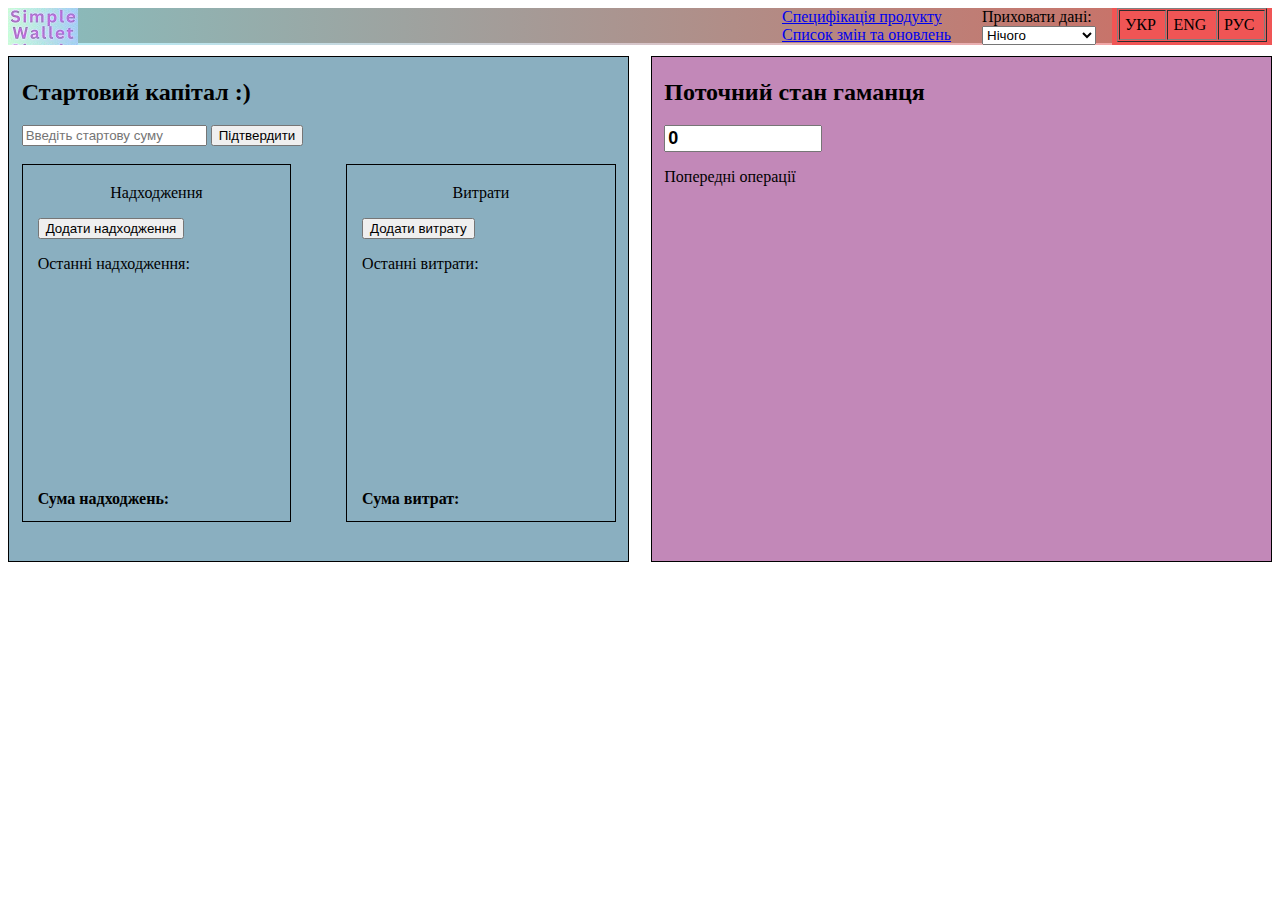
<file: index.html>
<!DOCTYPE html>
<html lang="en">
<head>
    <meta charset="UTF-8">
    <meta name="viewport" content="width=device-width, initial-scale=1.0">
    <title>Simple Walllet</title>
    <link href="Walllet.css" rel="stylesheet" type="text/css">
    <link rel="shortcut icon" href="Images/icon.ico"></link>
    <script src="Wallet.js" type="module"></script>
</head>
<header class="grid">
    <div class="headLogo"></div>
    <div class="headMain">
        <div></div>
        <div>
            <a id='spec' href="specification.html">Специфікація продукту</a>
            <br>
            <a id="UPD" href="Updates.html">Список змін та оновлень</a>
        </div>
        <div>   
            <div id="hid">Приховати дані:</div>
            <div>
            <select id="hiddOptions">
                <option>Нічого</option>
                <option>Ліва частина</option>
                <option>Права частина</option>
                <option>Все</option>
            </select>  
            </div>  
        </div>
    </div>
    <div class="headLang">
        <table align="center" border="1" cellpadding="5" cellspacing="1" style="height: 30px; width: 150px;">
        <tbody>
            <tr>
                <td id="langUA">УКР</td>
                <td id="langEN">ENG</td>
                <td id="langRU">РУС</td>
            </tr>
        </tbody>
        </table>
    </div>
</header>
<body>
    <div class="left">
        <div align="left">
            <form id="startForm">
            <h2>Стартовий капітал :)</h2> 
            <input type="number" name="start" placeholder="Введіть стартову суму">
            <input type="submit" name="conf" value="Підтвердити"> <br><br>
            </form>
        </div>
        <div class="left1">
            <div><p id="pIncome" align="center">Надходження</p>
                <button id="income" type="button" >Додати надходження</button>
            <p id="lastIncomes">Останні надходження:</p>
            <p align="center">
                <ul id="incomes" style="color: green;">
                </ul>
            </p>
            </div>
            <h4 id="incAmnt">Сума надходжень:</h4>
        </div>
        <div class="right1">       
            <div><p id="pOutcome" align="center">Витрати</p>
                <button id="outcome" type="button">Додати витрату</button>
            <p id="lastOutcomes">Останні витрати:</p>
            <p align="center">
                <ul id="outcomes" style="color: red;">                    
                </ul>
            </p>
            </div>
            <h4 id="outAmnt">Сума витрат:</h4>
        </div> 
    </div>
    <div class="right">
        <h2>Поточний стан гаманця</h2>
        <input type="text" id="currBal" readonly value="0">
        <p id="lastTransactions">Попередні операції</p>
        <p align="center">
            <ul id="transactions" style="font-weight: bold;">           
            </ul>
        </p>
    </div>
</body>
</html>
</file>
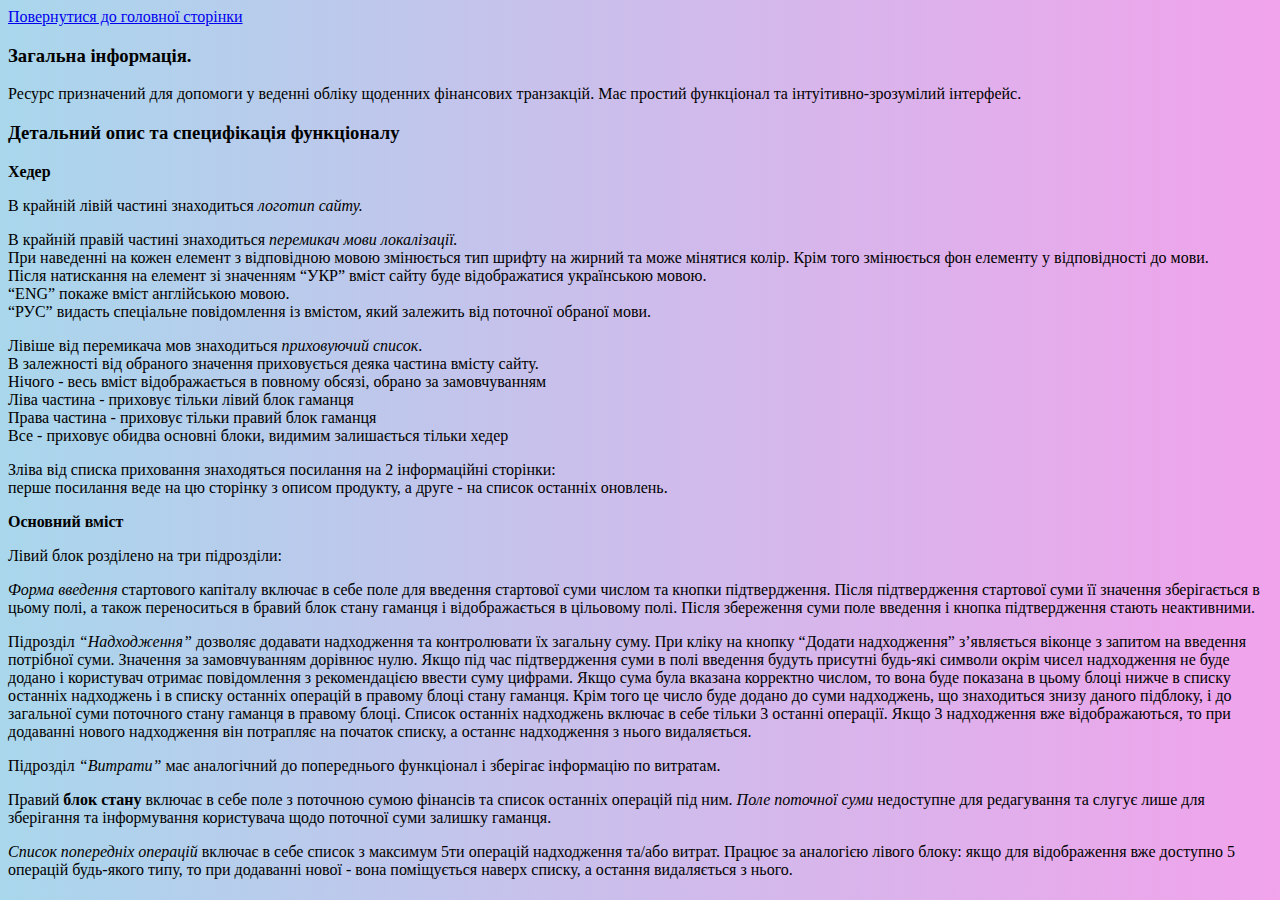
<file: specification.html>
<!DOCTYPE html>
<html lang="en">
<head>
    <meta charset="UTF-8">
    <meta name="viewport" content="width=device-width, initial-scale=1.0">
    <title>Specifications</title>
    <link href="Walllet.css" rel="stylesheet" type="text/css">
    <script src="Wallet.js" type="module"></script>
</head>
<body style="background-image: -webkit-linear-gradient(left, rgb(169, 215, 236), rgb(241, 163, 235))">
    <a href="index.html">Повернутися до головної сторінки</a>
    <h3>Загальна інформація.</h3>
    <p>Ресурс призначений для допомоги у веденні обліку щоденних фінансових транзакцій. Має простий функціонал та інтуітивно-зрозумілий інтерфейс.</p>
    <h3>Детальний опис та специфікація функціоналу</h3>
    <p><b>Хедер</b></p>
    <p>В крайній лівій частині знаходиться <i>логотип сайту.</i> </p>
    <p>В крайній правій частині знаходиться <i>перемикач мови локалізації.</i><br>
	При наведенні на кожен елемент з відповідною мовою змінюється тип шрифту на жирний та може мінятися колір. Крім того змінюється фон елементу у відповідності до мови. 
	    <br>Після натискання на елемент зі значенням “УКР” вміст сайту буде відображатися українською мовою.
	    <br>“ENG” покаже вміст англійською мовою. 
	    <br>“РУС” видасть спеціальне повідомлення із вмістом, який залежить від поточної обраної мови. 
    </p>
    <p>Лівіше від перемикача мов знаходиться <i>приховуючий список</i>.<br> В залежності від обраного значення приховується деяка частина вмісту сайту. 
        <br>Нічого - весь вміст відображається в повному обсязі, обрано за замовчуванням
        <br>Ліва частина - приховує тільки лівий блок гаманця
        <br>Права частина - приховує тільки правий блок гаманця
        <br>Все - приховує обидва основні блоки, видимим залишається тільки хедер
    </p>
    <p>Зліва від списка приховання знаходяться посилання на 2 інформаційні сторінки: <br>перше посилання веде на цю сторінку з описом продукту, а друге - на список останніх оновлень. 
    </p>
    <p><b>Основний вміст</b></p>
Лівий блок розділено на три підрозділи:
    <p><i>Форма введення</i> стартового капіталу включає в себе поле для введення стартової суми числом та кнопки підтвердження. Після підтвердження стартової суми її значення зберігається в цьому полі, а також переноситься в бравий блок стану гаманця і відображається в цільовому полі. Після збереження суми поле введення і кнопка підтвердження стають неактивними. 
    </p>
    <p>Підрозділ <i>“Надходження”</i> дозволяє додавати надходження та контролювати їх загальну суму.    
При кліку на кнопку “Додати надходження” з’являється віконце з запитом на введення потрібної суми. Значення за замовчуванням дорівнює нулю. Якщо під час підтвердження суми в полі введення будуть присутні будь-які символи окрім чисел надходження не буде додано і користувач отримає повідомлення з рекомендацією ввести суму цифрами. Якщо сума була вказана корректно числом, то вона буде показана в цьому блоці нижче в списку останніх надходжень і в списку останніх операцій в правому блоці стану гаманця. Крім того це число буде додано до суми надходжень, що знаходиться знизу даного підблоку, і до загальної суми поточного стану гаманця в правому блоці. Список останніх надходжень включає в себе тільки 3 останні операції. Якщо 3 надходження вже відображаються, то при додаванні нового надходження він потрапляє на початок списку, а останнє надходження з нього видаляється. 
    </p>
    <p>Підрозділ <i>“Витрати”</i> має аналогічний до попереднього функціонал і зберігає інформацію по витратам. 
    </p>
    <p>Правий <b>блок стану</b> включає в себе поле з поточною сумою фінансів та список останніх операцій під ним. 
        <i>Поле поточної суми</i> недоступне для редагування та слугує лише для зберігання та інформування користувача щодо поточної суми залишку гаманця. 
    </p>
	<p><i>Список попередніх операцій</i> включає в себе список з максимум 5ти операцій надходження та/або витрат. Працює за аналогією лівого блоку: якщо для відображення вже доступно 5 операцій будь-якого типу, то при додаванні нової - вона поміщується наверх списку, а остання видаляється з нього. 
    </p>
</body>
</html>
</file>
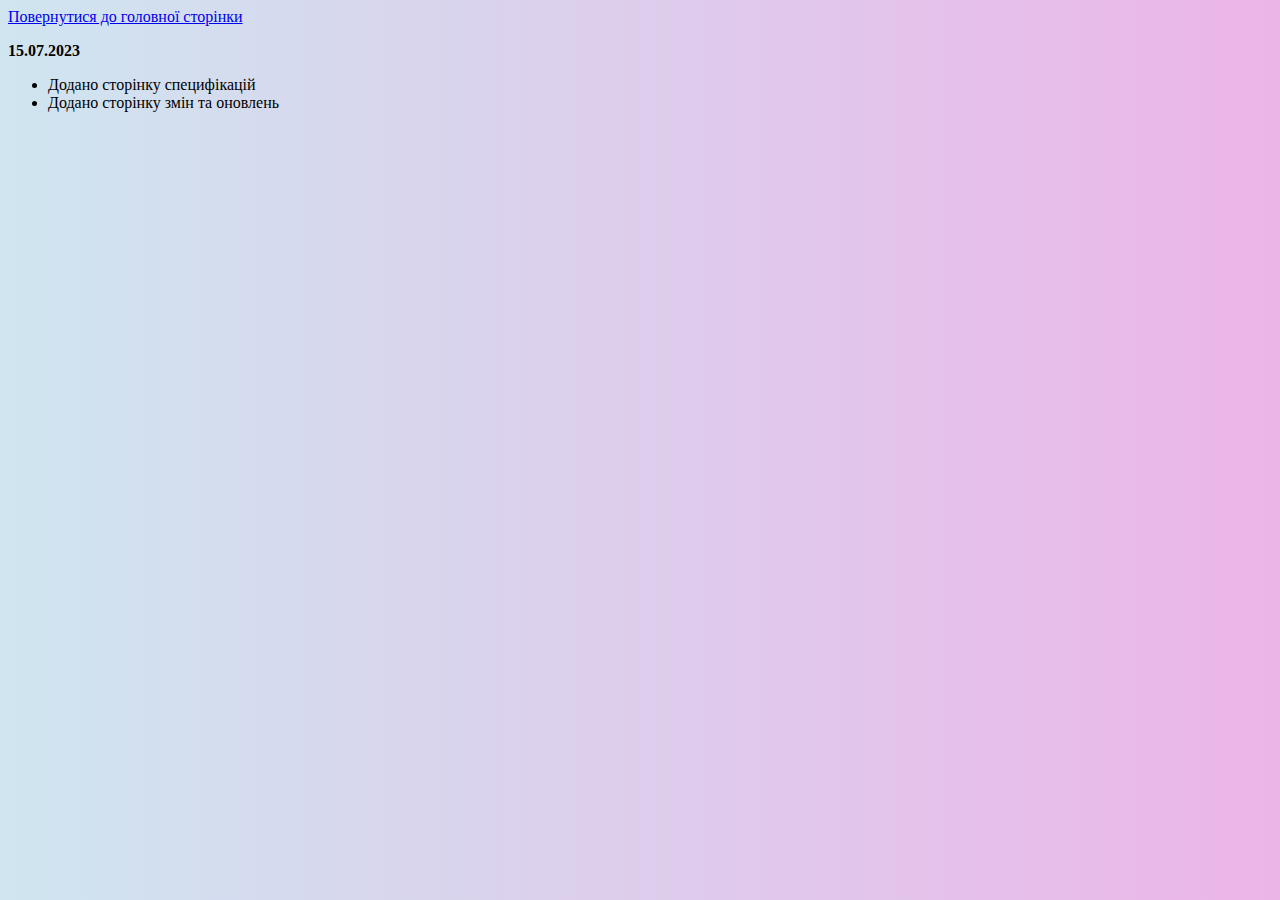
<file: Updates.html>
<!DOCTYPE html>
<html lang="en">
<head>
    <meta charset="UTF-8">
    <meta name="viewport" content="width=device-width, initial-scale=1.0">
    <title>Document</title>
    <link href="Walllet.css" rel="stylesheet" type="text/css">
    <script src="Wallet.js" type="module"></script>
</head>
<body style="background-image: -webkit-linear-gradient(left, rgb(207, 229, 240), rgb(236, 181, 232))">
    <a href="index.html">Повернутися до головної сторінки</a>
    <p><b>15.07.2023</b><br>
        <ul>
            <li>Додано сторінку специфікацій</li>
            <li>Додано сторінку змін та оновлень</li>
        </ul>
    </p>
</body>
</html>
</file>
<file: Walllet.css>
.grid {
    display: grid;
    /* column-gap: 1px; */
    height: 35px;
    background-color: rgb(170, 155, 136);
    grid-template-columns: 70px 1fr 160px;
}
.headLogo {
    background-image: url('Images/LogoSmall.jpg');
}
.headMain {
    display: grid;
    grid-template-columns: 1fr 200px 130px;
    background-image: linear-gradient(
        to right,
        rgba(108, 214, 233, 0.5),
        rgba(228, 77, 77, 0.5))
    
}
#hidding {
    display: grid;
    grid-template-rows: 1fr 1fr;
}
.headLang {
    background-color: rgb(240, 85, 85);
}
#langUA:hover {
    background-image: url(Images/ua.png);
    background-position: center;
    background-size: cover;
    font-weight: bold;
    color: whitesmoke;
    cursor: pointer;
}
#langEN:hover {
    background-image: url(Images/usa.png);
    background-position: center;
    background-size: cover;
    font-weight: bold;
    color: rgb(47, 48, 3);
    cursor: pointer;
}
#langRU:hover {
    background-image: url(Images/ru.jpg);
    background-position: center;
    background-size: cover;
    font-weight: bold;
    color: rgb(47, 48, 3);
    cursor: pointer;
}
.left { 
    width: 47%; 
    height: 500px;
    background: #8aafc0;
    margin-top: 1%;
    padding: 2px 1%;
    border: solid 1px black; 
    float: left;
}
.right { 
    width: 47%;
    height: 500px;
    background: #c288b8;
    margin-top: 1%;
    padding: 2px 1%; 
    border: solid 1px black; 
    float: right; 
}
.left1 {
    width: 40%;
    height: 350px;
    display: grid;
    grid-template-rows: 300px 50px;
    padding: 3px 15px; 
    border: solid 1px black; 
    float: left;
}
.right1 {
    width: 40%;
    height: 350px;
    display: grid;
    grid-template-rows: 300px 50px;
    padding: 3px 15px; 
    border: solid 1px black; 
    float: right; 
}
.output1 {
    width: 90%;
    height: 200px;
    background: #6bb89a;
}
#currBal {
    font-weight: bold;
    font-size: large;
    width: 150px;
}
/* тимчасові класи */
.hidden {
    display: none;
}
</file>
